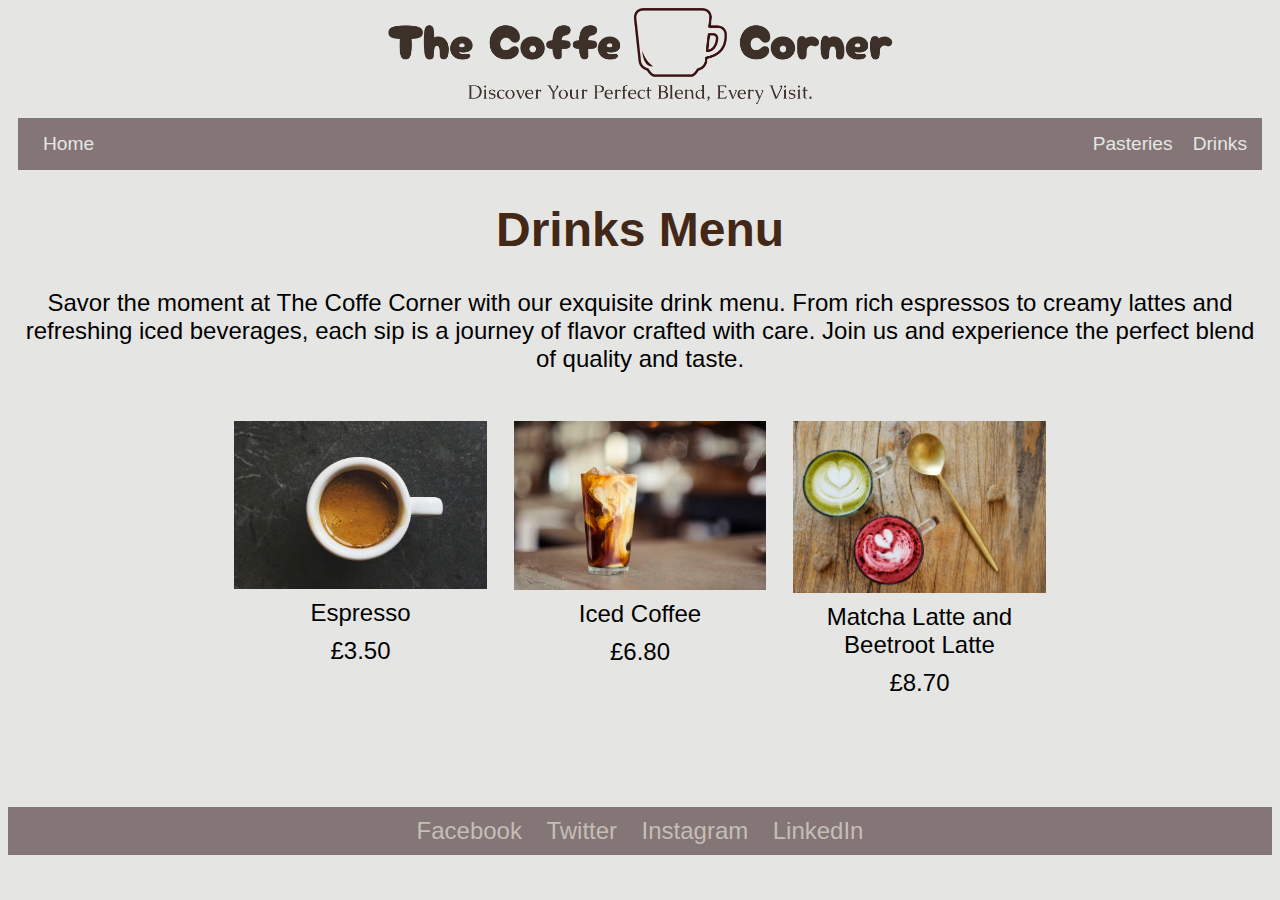
<file: drinks.html>
<!DOCTYPE html>
<html lang="en">
<head>
    <meta charset="UTF-8">
    <meta name="viewport" content="width=device-width, initial-scale=1.0">
    <title>Document</title>
    <link href="menu.css" rel="stylesheet">
    <link rel="preconnect" href="https://fonts.googleapis.com">
<link rel="preconnect" href="https://fonts.gstatic.com" crossorigin>
<link href="https://fonts.googleapis.com/css2?family=Jost:ital,wght@0,100..900;1,100..900&family=Roboto+Flex:opsz,wght@8..144,100..1000&display=swap" rel="stylesheet">
</head>
<body>
    <!DOCTYPE html>
    <html lang="en">
    <head>
        <meta charset="UTF-8">
        <meta name="viewport" content="width=device-width, initial-scale=1.0">
        <title>Document</title>
        <link href="menu.css" rel="stylesheet">
        <link rel="preconnect" href="https://fonts.googleapis.com">
    <link rel="preconnect" href="https://fonts.gstatic.com" crossorigin>
    <link href="https://fonts.googleapis.com/css2?family=Jost:ital,wght@0,100..900;1,100..900&family=Roboto+Flex:opsz,wght@8..144,100..1000&display=swap" rel="stylesheet">
    </head>
    <body>
        <div class="index-img">
            <img src="logo.png"
            width="40%">
       
          </div>
         
            <nav class="navbar">
              <ul>
                  <a href="index.html">Home</a>
                  <a href="drinks.html"><span class="nav-right">Drinks</span></a>
                  <a href="pastries.html"><span class="nav-right">Pasteries</span></a>
              </ul>
             
              <div class="menu-info">
                <h1 id="menu">Drinks Menu</h1>
                <p>
                    Savor the moment at The Coffe Corner with our exquisite drink menu. From rich espressos to creamy lattes and refreshing iced beverages, each sip is a journey of flavor crafted with care. Join us and experience the perfect blend of quality and taste.
                </p>
                <br>
                <div class="menu-item">
                    <img src="espresso.jpeg" width="20%">
                    <p>Espresso</p>
                    <p>£3.50</p>
                </div>
                <div class="menu-item">
                    <img src="iced_coffee.jpeg" width="20%">
                    <p>Iced Coffee</p>
                    <p>£6.80</p>
                </div>
                <div class="menu-item">
                    <img src="matcha_beetroot.jpeg" width="20%">
                    <p>Matcha Latte and Beetroot Latte</p>
                    <p>£8.70</p>
                </div>
            </div>
            <br>
            <br>
            <br>
            <br>
            <br>
           
    
                <div class="footer">
                    <footer>
                        <a href="https://facebook.com" class="social-link">Facebook</a>
                        <a href="https://twitter.com" class="social-link">Twitter</a>
                        <a href="https://instagram.com" class="social-link">Instagram</a>
                        <a href="https://linkedin.com" class="social-link">LinkedIn</a>
                    </footer>
                </div>
               
               
            
</body>
    
</html>
</file>
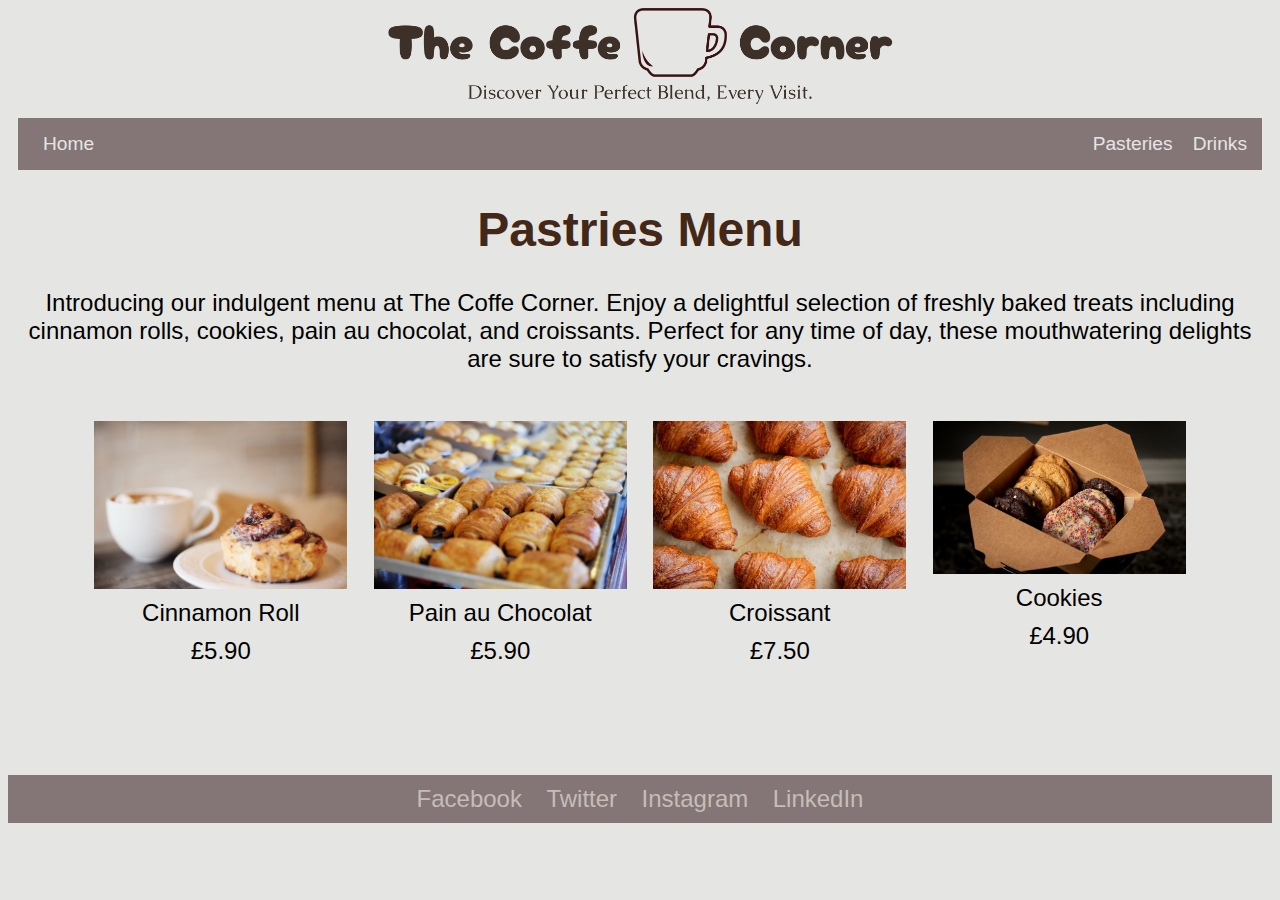
<file: pastries.html>
<!DOCTYPE html>
<html lang="en">
<head>
    <meta charset="UTF-8">
    <meta name="viewport" content="width=device-width, initial-scale=1.0">
    <title>Document</title>
    <link href="menu.css" rel="stylesheet">
   


</head>
<body>
    <div class="index-img">
        <img src="logo.png"
        width="40%">
    
      </div>
      
        <nav class="navbar">
          <ul>
              <a href="index.html">Home</a>
              <a href="drinks.html"><span class="nav-right">Drinks</span></a>
              <a href="pastries.html"><span class="nav-right">Pasteries</span></a>
          </ul>
          <div class="menu-info">
            <h1 id="menu">Pastries Menu</h1>
            <p>
                Introducing our indulgent menu at The Coffe Corner. Enjoy a delightful selection of freshly baked treats including cinnamon rolls, cookies, pain au chocolat, and croissants. Perfect for any time of day, these mouthwatering delights are sure to satisfy your cravings.
            </p>
<br>
<div class="menu-container">
                <div class="menu-item">
                    <img src="cinnamon_roll.jpeg" width="20%">
                    <p>Cinnamon Roll</p>
                    <p>£5.90</p>
                </div>
                <div class="menu-item">
                    <img src="pain_au_chocolat.jpeg" width="20%">
                    <p>Pain au Chocolat</p>
                    <p>£5.90</p>
                </div>
                <div class="menu-item">
                    <img src="croissant.jpeg" width="20%">
                    <p>Croissant</p>
                    <p>£7.50</p>
                </div>
                <div class="menu-item">
                    <img src="cookies.jpeg" width="20%">
                    <p>Cookies</p>
                    <p>£4.90</p>
                </div>
            </div>
        </div>
        <br>
            <br>
            <br>
            <br>
            <br>
        
    <div class="footer">
        <footer>
            <a href="https://facebook.com" class="social-link">Facebook</a>
            <a href="https://twitter.com" class="social-link">Twitter</a>
            <a href="https://instagram.com" class="social-link">Instagram</a>
            <a href="https://linkedin.com" class="social-link">LinkedIn</a>
        </footer>
    </div>
    


</body>
</html>
</file>
<file: menu.css>
body {
    background-color: #e5e6e4;
    font-family: 'Gill Sans', 'Gill Sans MT', Calibri, 'Trebuchet MS', sans-serif;
}


.index-img {
    text-align: center;
}


.navbar ul {
    background-color: #847577;
    margin: 20px;
    padding: 15px;
    margin: 10px;
}


.navbar a {
    color: #e5e6e4;
    text-decoration: none;
    margin: 10px;
    font-size: larger;
}


.nav-right {
    float: right;
    margin-left: 20px;
}


.menu-info {
    text-align: center;
    font-size: x-large;
}


.menu-info h1 {
    color: #432818;
}


.menu-info p {
    margin: 10px;
}


.menu-item {
    display: inline-block; 
    text-align: center;
    vertical-align: top; 
    width: 20%; 
    margin: 10px; 
}


.menu-item img {
    display: block; 
    width: 100%; 
}


.footer {
    background-color: #847577;
    text-align: center;
    color: #C4BEB5;
    text-decoration: none;
    padding: 10px;
    margin: 0;
}


.footer a {
    text-decoration: none;
    color: #C4BEB5;
    margin-right: 10px;
    font-size: x-large;
}
</file>
